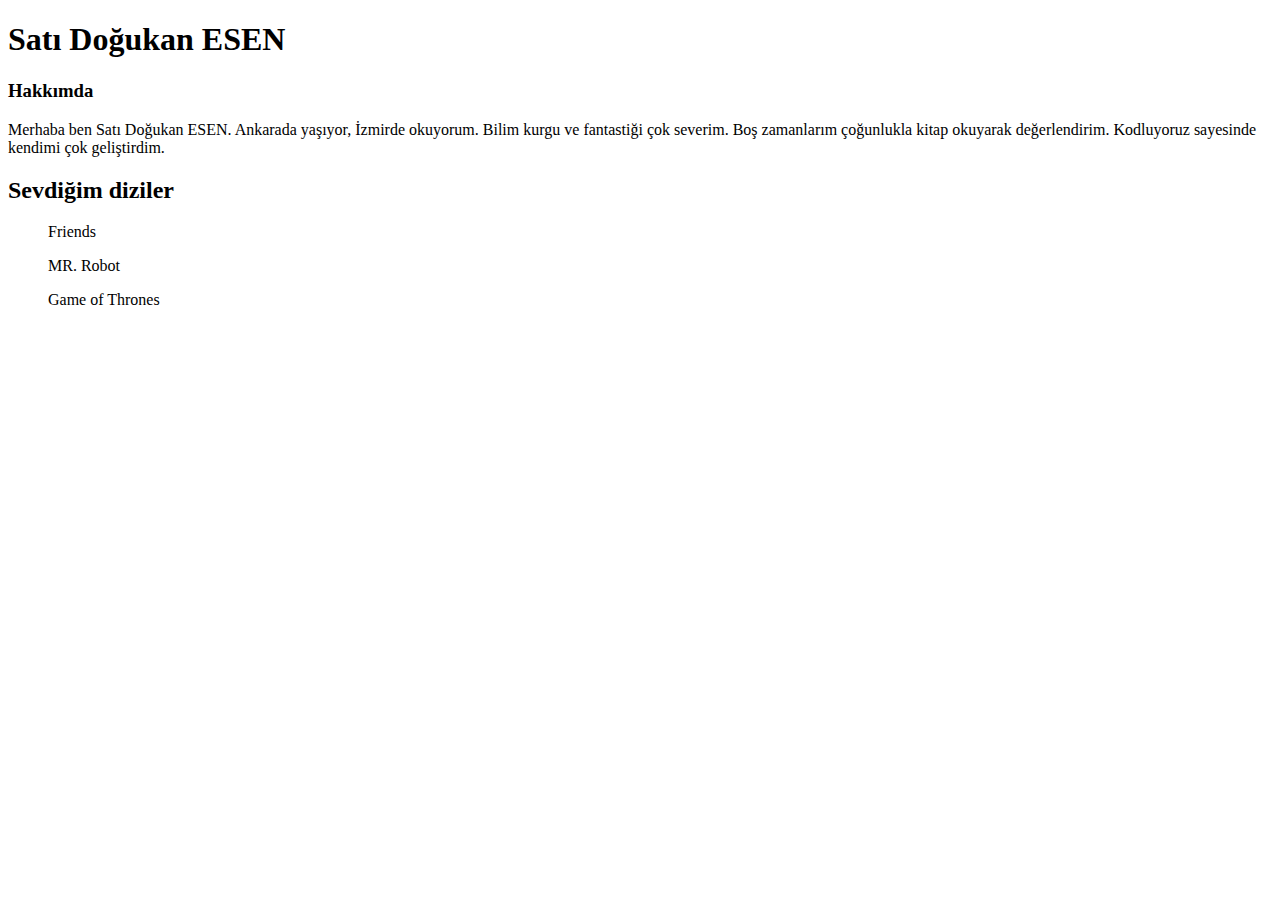
<file: htmlodev1/index.html>
<!DOCTYPE html>
<html lang="en">
<head>
    <meta charset="UTF-8">
    <meta http-equiv="X-UA-Compatible" content="IE=edge">
    <meta name="viewport" content="width=device-width, initial-scale=1.0">
    <title>Satı Doğukan ESEN</title>
</head>
<body>
    
    <h1> Satı Doğukan ESEN </h1>
    <h3> Hakkımda </h3>
    <p>Merhaba ben Satı Doğukan ESEN. Ankarada yaşıyor, İzmirde okuyorum. Bilim kurgu ve fantastiği çok severim. 
        Boş zamanlarım çoğunlukla kitap okuyarak değerlendirim. Kodluyoruz sayesinde kendimi çok geliştirdim. </p>
    <h2> Sevdiğim diziler </h2>
    <dir> Friends </dir>
    <dir> MR. Robot </dir>
    <dir> Game of Thrones </dir>

</body>
</html>
</file>
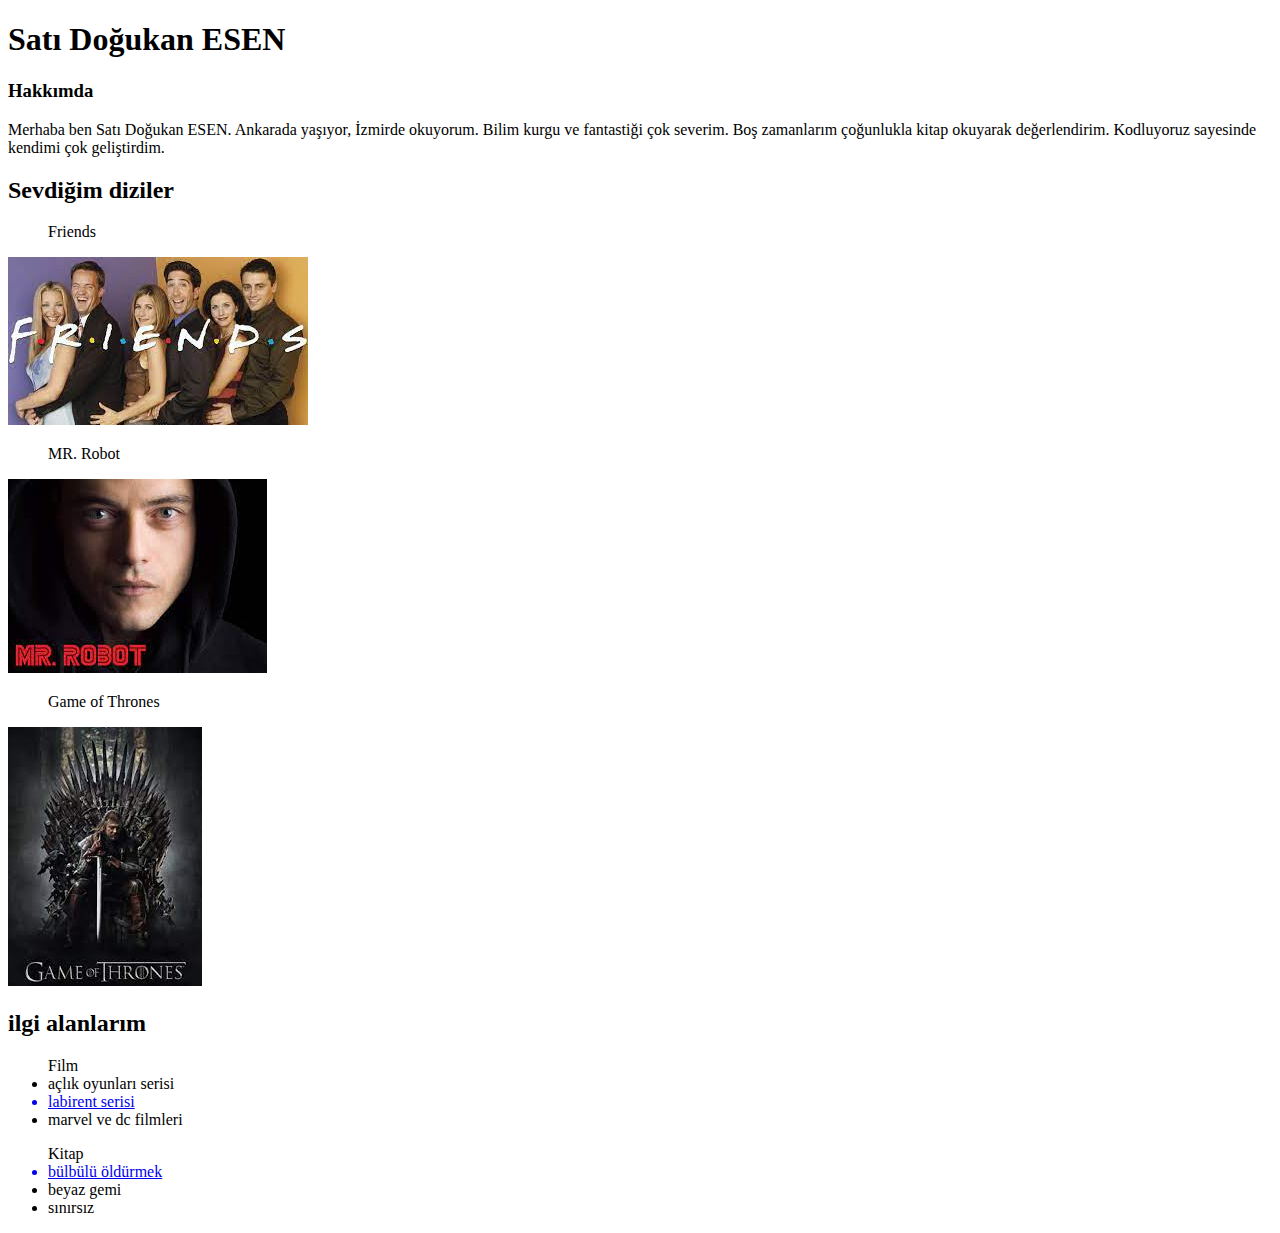
<file: htmlodev2/index.html>
<!DOCTYPE html>
<html lang="en">
<head>
    <meta charset="UTF-8">
    <meta http-equiv="X-UA-Compatible" content="IE=edge">
    <meta name="viewport" content="width=device-width, initial-scale=1.0">
    <title>Satı Doğukan ESEN</title>
</head>
<body>
    
    <h1> Satı Doğukan ESEN </h1>
    <h3> Hakkımda </h3>
    <p>Merhaba ben Satı Doğukan ESEN. Ankarada yaşıyor, İzmirde okuyorum. Bilim kurgu ve fantastiği çok severim. 
        Boş zamanlarım çoğunlukla kitap okuyarak değerlendirim. Kodluyoruz sayesinde kendimi çok geliştirdim. </p>
    <h2> Sevdiğim diziler </h2>
    <dir> Friends </dir>
    <img src="[data-uri]">
    <dir> MR. Robot </dir>
    <img src="[data-uri]" alt="mr.robot">
    <dir> Game of Thrones </dir>
    <img src="[data-uri]" alt="game of thrones">
    <h2> ilgi alanlarım </h2>
    <ul>Film
        <li> açlık oyunları serisi</li>
        <a href="https://www.imdb.com/title/tt1790864/"> <li> labirent serisi </li> </a>
        <li>marvel ve dc filmleri</li>
    </ul>
    <ul>Kitap
        <a href="https://www.goodreads.com/quotes/tag/bülbülü-öldürmek"><li> bülbülü öldürmek </li></a>
        <li> beyaz gemi </li>
        <li> sınırsız </li>
    </ul>
</body>
</html>
</file>
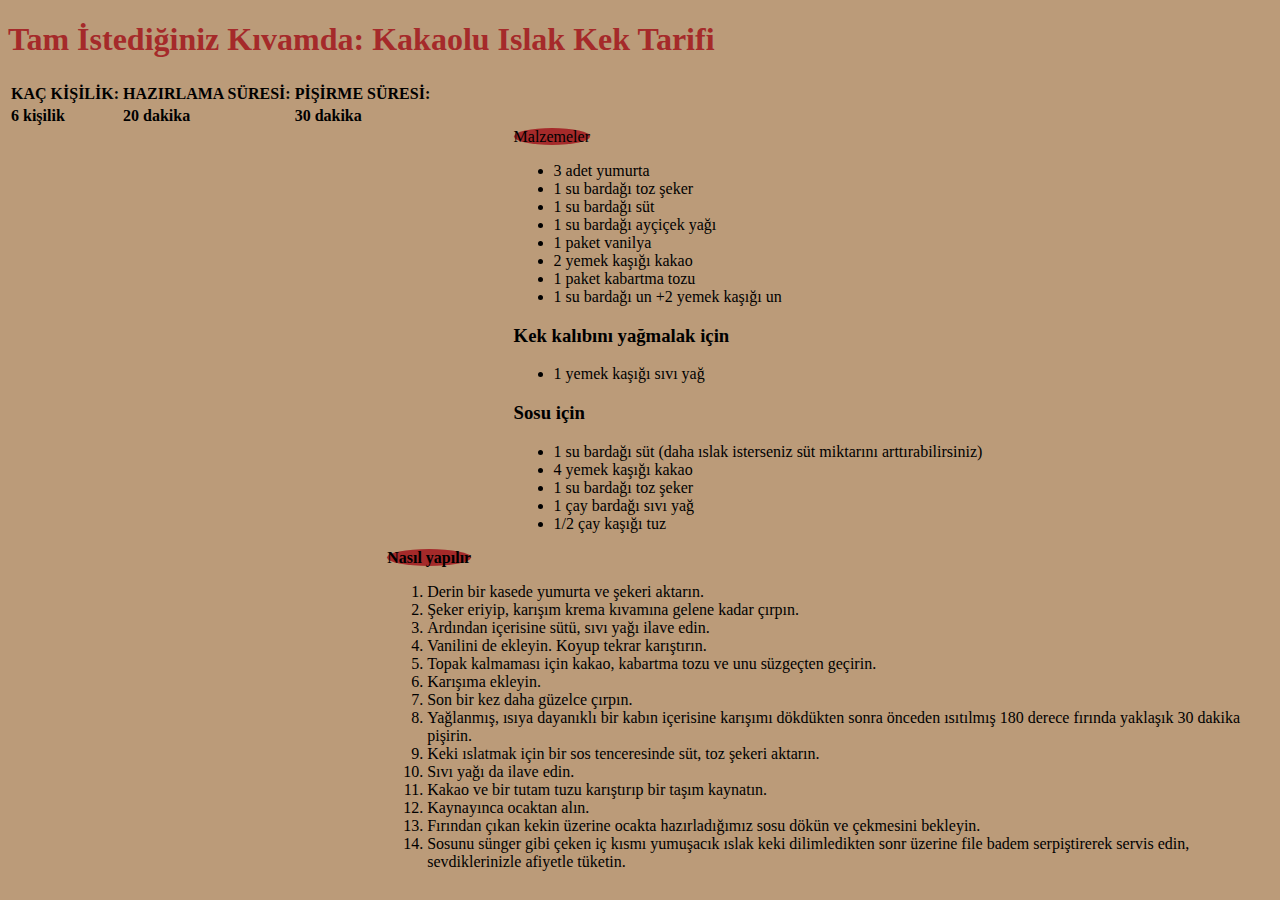
<file: htmlodev3/index.html>
<!DOCTYPE html>
<html lang="en">
<head>
    <meta charset="UTF-8">
    <meta http-equiv="X-UA-Compatible" content="IE=edge">
    <meta name="viewport" content="width=h1, initial-scale=1.0">
    <title>Islak kek</title>


    <style>
        body {
          background-color: rgb(187, 155, 121);
          background-repeat: no-repeat;
          background-attachment: fixed; 
          background-size: cover;
        }
    </style>
</head>
<body>
    <h1 style = "color: brown">Tam İstediğiniz Kıvamda: Kakaolu Islak Kek Tarifi</h1>
    <article>
        <table>
            <tr>
                <tr>
                    <th>KAÇ KİŞİLİK:</th>
                    <th>HAZIRLAMA SÜRESİ:</th>
                    <th>PİŞİRME SÜRESİ:</th>
                </tr>
                <tr>
                    <td> <strong>6 kişilik</strong></td>
                    <td> <strong>20 dakika</strong></td>
                    <td> <strong>30 dakika</strong></td>
                </tr>
            </tr>
        </table>
        <a style = "margin-left: 40%; background-color: brown; border-radius: 100%;" > Malzemeler </a>
        <ul style = "margin-left: 40%;">
            <li>3 adet yumurta</li>
            <li>1 su bardağı toz şeker</li>
            <li>1 su bardağı süt</li>
            <li>1 su bardağı ayçiçek yağı</li>
            <li>1 paket vanilya</li>
            <li>2 yemek kaşığı kakao</li>
            <li>1 paket kabartma tozu</li>
            <li>1 su bardağı un +2 yemek kaşığı un</li>
        </ul>
        <h3 style = "margin-left: 40%;">Kek kalıbını yağmalak için</h3>
        <ul style = "margin-left: 40%;">
            <li>1 yemek kaşığı sıvı yağ</li>
        </ul>
        <h3 style = "margin-left: 40%;">Sosu için</h3>
        <ul style = "margin-left: 40%;">
            <li>1 su bardağı süt (daha ıslak isterseniz süt miktarını arttırabilirsiniz)</li>
            <li>4 yemek kaşığı kakao</li>
            <li>1 su bardağı toz şeker</li>
            <li>1 çay bardağı sıvı yağ</li>
            <li>1/2 çay kaşığı tuz</li>
        </ul>
        <a style = "margin-left: 30%; background-color: brown; border-radius: 100%;"><strong>Nasıl yapılır</strong></a>
        <ol style = "margin-left: 30%;">
            <li>Derin bir kasede yumurta ve şekeri aktarın.</li>
            <li>Şeker eriyip, karışım krema kıvamına gelene kadar çırpın.</li>
            <li>Ardından içerisine sütü, sıvı yağı ilave edin.</li>
            <li>Vanilini de ekleyin. Koyup tekrar karıştırın.</li>
            <li>Topak kalmaması için kakao, kabartma tozu ve unu süzgeçten geçirin.</li>
            <li>Karışıma ekleyin.</li>
            <li>Son bir kez daha güzelce çırpın.</li>
            <li>Yağlanmış, ısıya dayanıklı bir kabın içerisine karışımı dökdükten sonra önceden ısıtılmış 180 derece fırında yaklaşık 30 dakika pişirin.</li>
            <li>Keki ıslatmak için bir sos tenceresinde süt, toz şekeri aktarın.</li>
            <li>Sıvı yağı da ilave edin.</li>
            <li>Kakao ve bir tutam tuzu karıştırıp bir taşım kaynatın.</li>
            <li>Kaynayınca ocaktan alın.</li>
            <li>Fırından çıkan kekin üzerine ocakta hazırladığımız sosu dökün ve çekmesini bekleyin.</li>
            <li>Sosunu sünger gibi çeken iç kısmı yumuşacık ıslak keki dilimledikten sonr üzerine file badem serpiştirerek servis edin, sevdiklerinizle afiyetle tüketin.</li>
        </ol>
    </article>
</body>
</html>
</file>
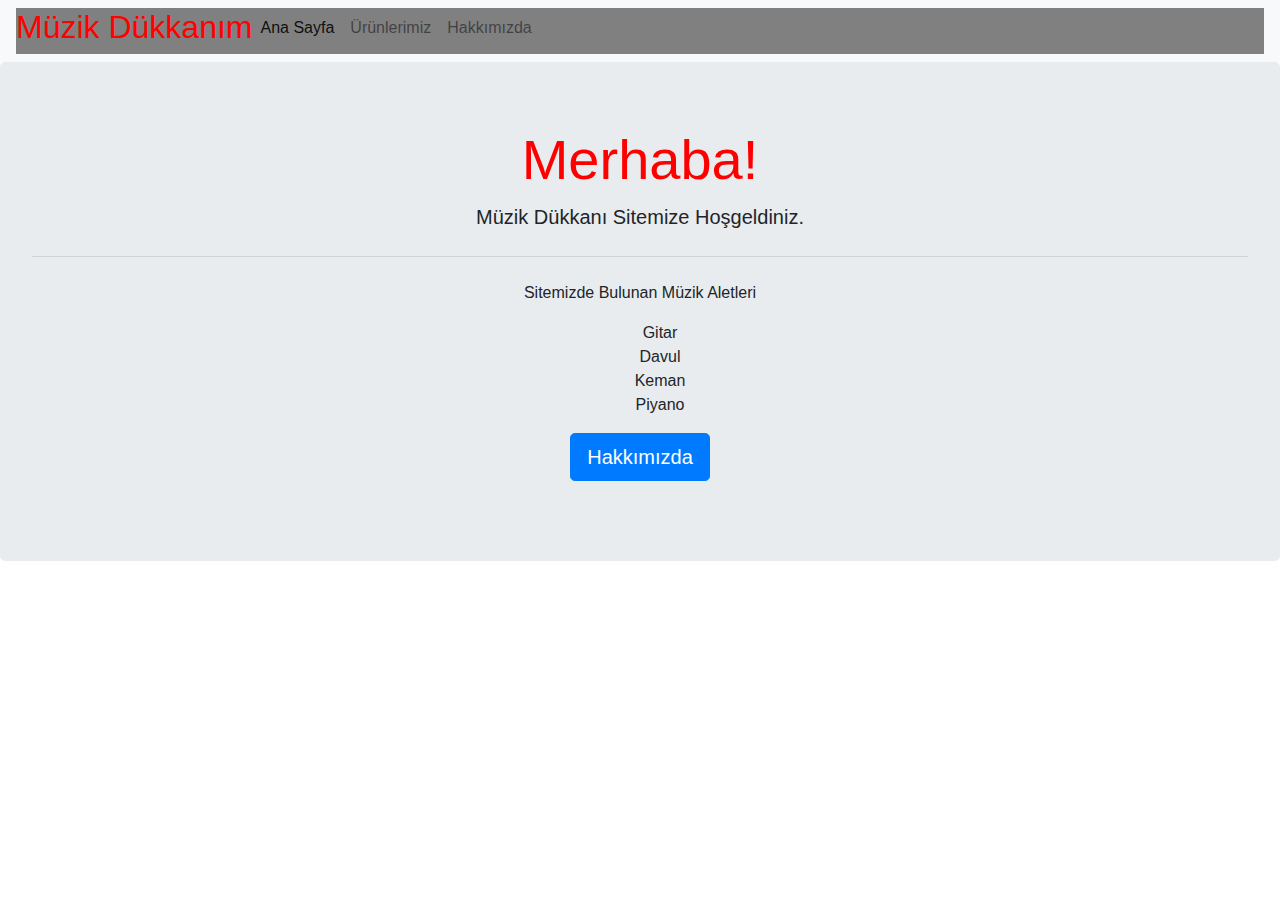
<file: Patika bootstrap odev1/index.html>
<!DOCTYPE html>
<html lang="en">
  <head>
    <meta charset="UTF-8" />
    <meta http-equiv="X-UA-Compatible" content="IE=edge" />
    <meta name="viewport" content="width=device-width, initial-scale=1.0" />
    <title>Document</title>
    <link
      rel="stylesheet"
      href="https://stackpath.bootstrapcdn.com/bootstrap/4.3.1/css/bootstrap.min.css"
      integrity="sha384-ggOyR0iXCbMQv3Xipma34MD+dH/1fQ784/j6cY/iJTQUOhcWr7x9JvoRxT2MZw1T"
      crossorigin="anonymous"
    />
    <link rel="stylesheet" href="style.css" />
  </head>
  <body>
    <nav class="navbar navbar-expand-lg navbar-light bg-light">
      <div class="collapse navbar-collapse" style="background-color: gray">
        <div class="navbar-nav">
          <h2 style="color: red; display: inline">Müzik Dükkanım</h2>
          <a href="index.html" class="nav-item nav-link active">Ana Sayfa</a>
          <a href="Urunlerimiz.html" class="nav-item nav-link">Ürünlerimiz</a>
          <a href="Hakkımızda.html" class="nav-item nav-link">Hakkımızda</a>
        </div>
      </div>
    </nav>
    <div class="jumbotron" style="text-align: center; background-color: #E9ECEF;">
      <h1 class="display-4" style="color: red">Merhaba!</h1>
      <p class="lead">Müzik Dükkanı Sitemize Hoşgeldiniz.</p>
      <hr class="my-4" />
      <p>Sitemizde Bulunan Müzik Aletleri</p>
      <p class="lead">
            <ul style="  list-style-type: none;">
            <li>Gitar</li>
            <li>Davul</li>
            <li>Keman</li>
            <li>Piyano</li>
        </ul>  
        <a class="btn btn-primary btn-lg" href="Hakkımızda.html" role="button">Hakkımızda</a>
    </p>
    </div>
  </body>
</html>
</file>
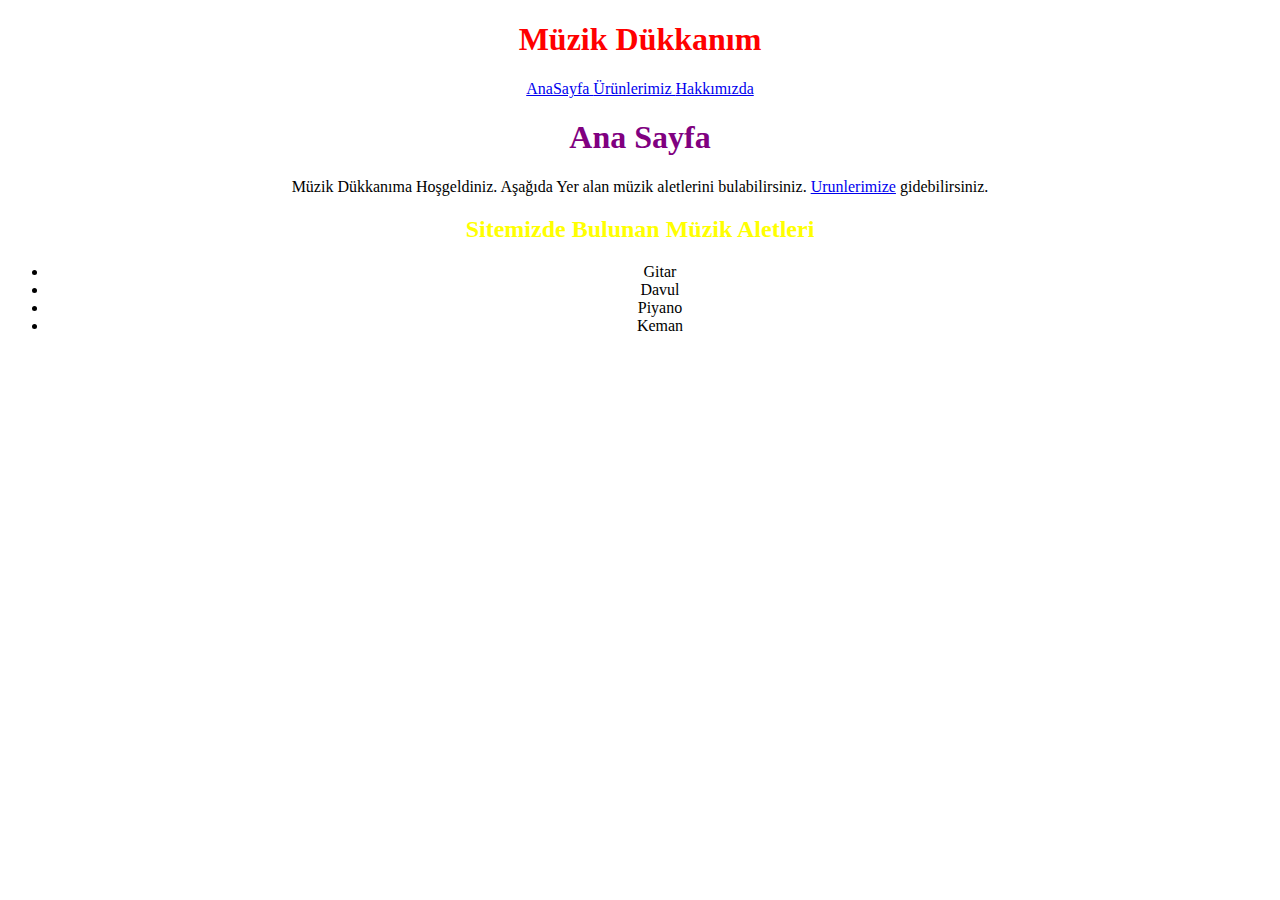
<file: Patika Css Odev1/index.html>
<!DOCTYPE html>
<html lang="en">
  <head>
    <meta charset="UTF-8" />
    <meta http-equiv="X-UA-Compatible" content="IE=edge" />
    <meta name="viewport" content="width=device-width, initial-scale=1.0" />
    <link rel="stylesheet" href="./style.css" />
    <title>Document</title>
  </head>
  <body>
    <h1 class="header">Müzik Dükkanım</h1>

    <div class="href">
      <a href="./#"> AnaSayfa </a>
      <a href="./Urunlerimiz.html"> Ürünlerimiz </a>
      <a href="./Hakkimizda.html"> Hakkımızda </a>
    </div>

    <h1 class="page_header">Ana Sayfa</h1>
    <p>
      Müzik Dükkanıma Hoşgeldiniz. Aşağıda Yer alan müzik aletlerini
      bulabilirsiniz.
      <a href="./Urunlerimiz.html">Urunlerimize</a> gidebilirsiniz.
    </p>

    <h2 class="list_header">Sitemizde Bulunan Müzik Aletleri</h2>
    <ul class="list">
      <li>Gitar</li>
      <li>Davul</li>
      <li>Piyano</li>
      <li>Keman</li>
    </ul>
  </body>
</html>
</file>
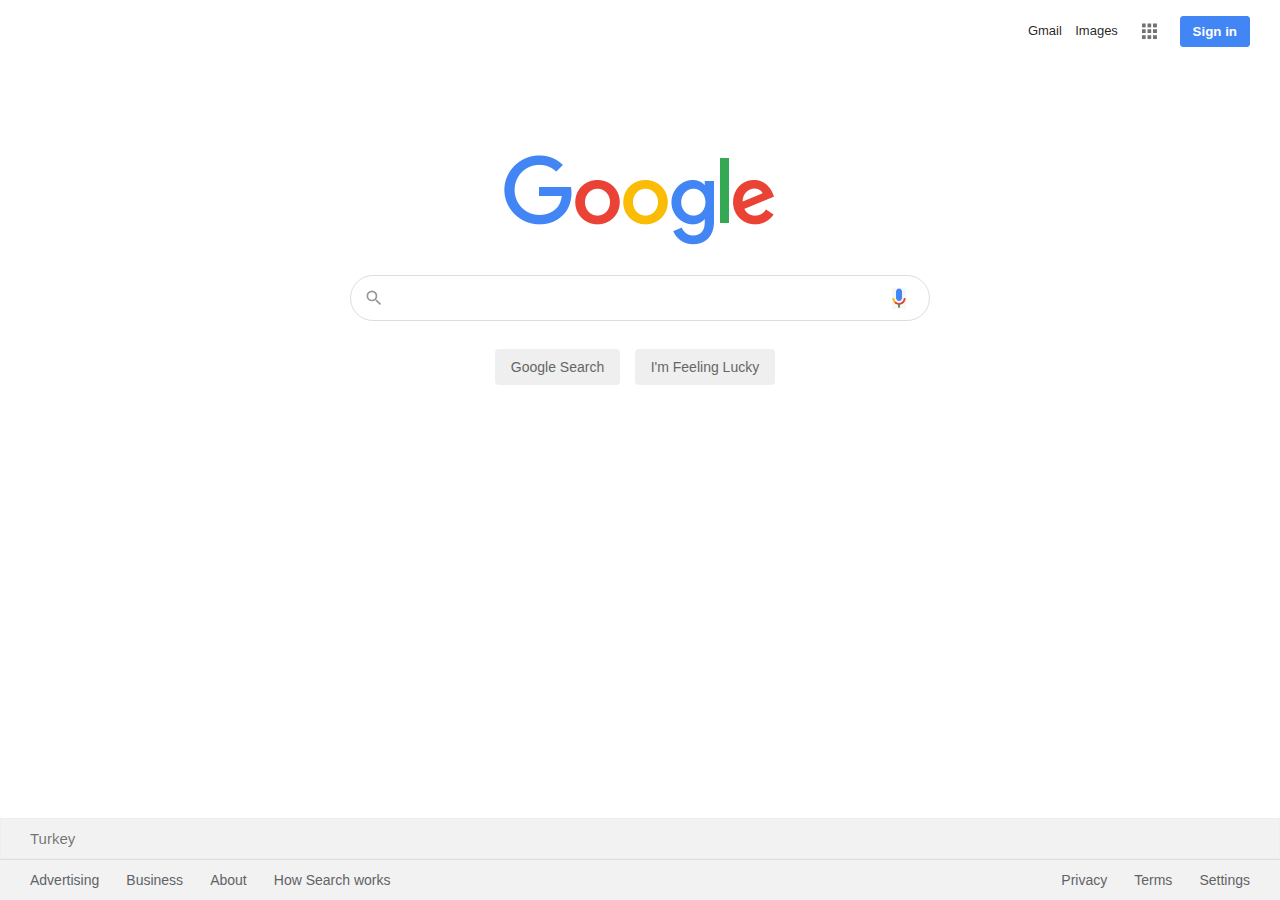
<file: Patika Css Odev3/index.html>
<!DOCTYPE html>
<html lang="en">
  <head>
    <meta charset="UTF-8" />
    <meta http-equiv="X-UA-Compatible" content="IE=edge" />
    <meta name="viewport" content="width=device-width, initial-scale=1.0" />
    <title>Document</title>
    <link rel="stylesheet" href="style.css" />
  </head>
  <body>
    <nav>
      <a href="#">Gmail</a>
      <a href="#">Images</a>
      <img src="img/g-menu.PNG" />
      <button>Sign in</button>
    </nav>
    <section class="section-1">
      <img src="img/logo.png" class="logo" />
      <form>
        <br /><br />
        <div class="s-box">
          <img src="img/search.svg" class="search-icon" />
          <input type="text" class="s-input" />
          <img src="img/vs.png" class="vs-icon" />
          <input type="submit" class="s-btn" value="Google Search" />
          <input type="submit" class="s-btn" value="I'm Feeling Lucky" />
        </div>
      </form>
    </section>

    <footer>
      <h4>Turkey</h4>
      <div class="links">
        <div class="link-1">
          <a href="#">Advertising</a>
          <a href="#">Business</a>
          <a href="#">About</a>
          <a href="#">How Search works</a>
        </div>
        <div class="link-2">
          <a href="#">Privacy</a>
          <a href="#">Terms</a>
          <a href="#">Settings</a>
        </div>
      </div>
    </footer>
  </body>
</html>
</file>
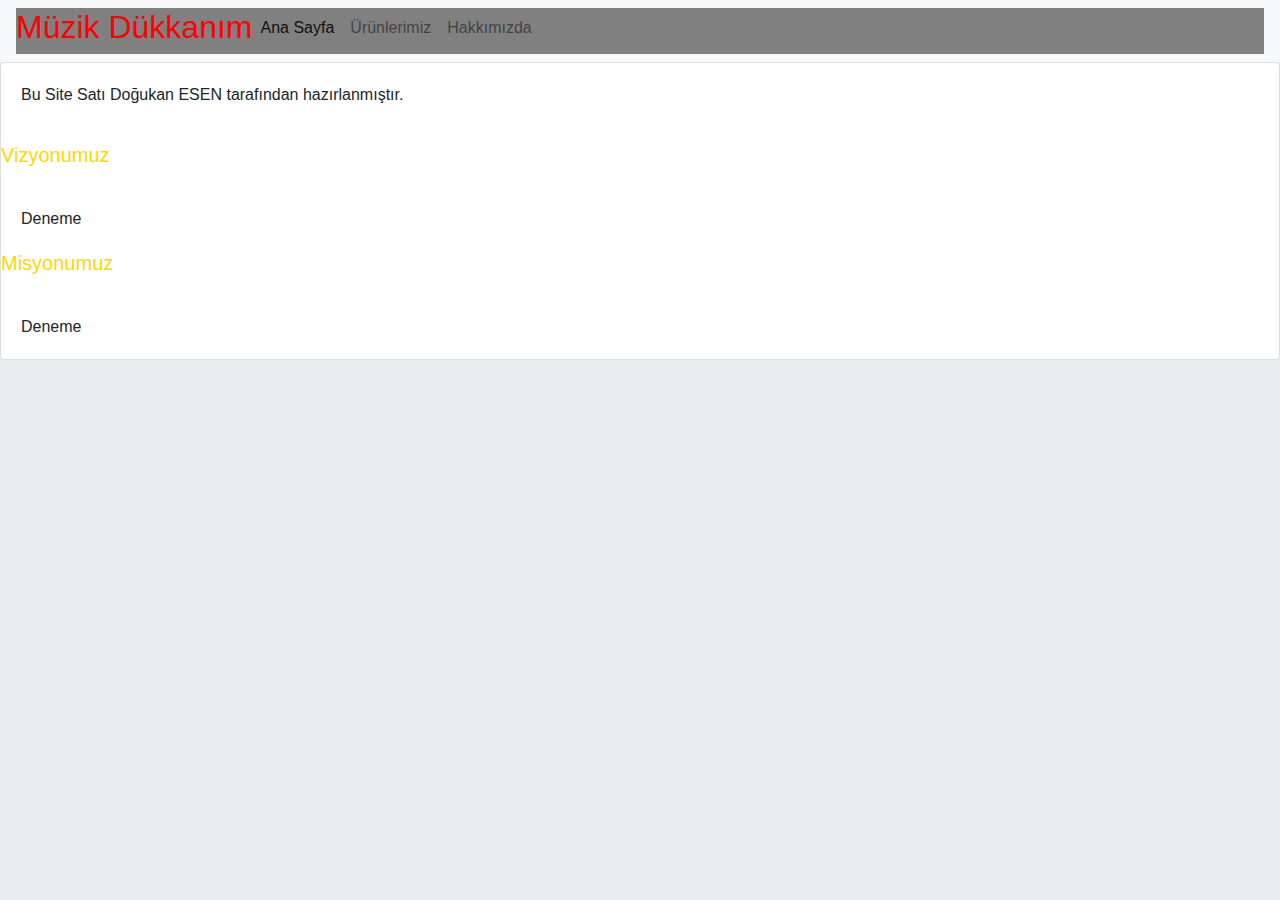
<file: Patika bootstrap odev1/Hakkımızda.html>
<!DOCTYPE html>
<html lang="en">
  <head>
    <meta charset="UTF-8" />
    <meta http-equiv="X-UA-Compatible" content="IE=edge" />
    <meta name="viewport" content="width=device-width, initial-scale=1.0" />
    <title>Document</title>
    <link
      rel="stylesheet"
      href="https://stackpath.bootstrapcdn.com/bootstrap/4.3.1/css/bootstrap.min.css"
      integrity="sha384-ggOyR0iXCbMQv3Xipma34MD+dH/1fQ784/j6cY/iJTQUOhcWr7x9JvoRxT2MZw1T"
      crossorigin="anonymous"
    />
    <link rel="stylesheet" href="style.css" />
  </head>
  <body style="background-color: #e9ecef">
    <nav class="navbar navbar-expand-lg navbar-light bg-light">
      <div class="collapse navbar-collapse" style="background-color: gray">
        <div class="navbar-nav">
          <h2 style="color: red; display: inline">Müzik Dükkanım</h2>
          <a href="index.html" class="nav-item nav-link active">Ana Sayfa</a>
          <a href="Urunlerimiz.html" class="nav-item nav-link">Ürünlerimiz</a>
          <a href="Hakkımızda.html" class="nav-item nav-link">Hakkımızda</a>
        </div>
      </div>
    </nav>

    <div class="card">
      <div class="card-body">
        <p>Bu Site Satı Doğukan ESEN tarafından hazırlanmıştır.</p>
      </div>
      <div class="card-title">
        <h5 style="color: gold">Vizyonumuz</h5>
      </div>
      <div class="card-body">Deneme</div>
      <div class="card-title">
        <h5 style="color: gold">Misyonumuz</h5>
      </div>
      <div class="card-body">Deneme</div>
    </div>
  </body>
</html>
</file>
<file: Patika bootstrap odev1/style.css>
.home > ul {
  list-style-type: none;
}

nav > li {
  display: flex;
}

.price {
  display: inline;
  background-color: gray;
  color: white;
  border-radius: 12px;
}
</file>
<file: Patika Css Odev1/style.css>
.header {
  color: red;
  text-align: center;
}
.href {
  text-align: center;
}
.page_header {
  text-align: center;
  color: purple;
}
p {
  text-align: center;
}
.list_header {
  text-align: center;
  color: yellow;
}
.list {
  text-align: center;
}
.list2 {
  text-align: center;
}
img {
  height: 50px;
  width: 50px;
}
</file>
<file: Patika Css Odev3/style.css>
* {
  padding: 0;
  margin: 0;
  box-sizing: border-box;
  text-decoration: none;
  font-family: arial, sans-serif;
}
body {
  display: flex;
  flex-direction: column;
  min-height: 100vh;
}
nav {
  display: flex;
  align-items: center;
  justify-content: flex-end;
  margin-right: 30px;
  margin-top: 14px;
}
nav a {
  font-size: 13px;
  display: inline-block;
  line-height: 24px;
  font-weight: 400;
  color: rgb(0, 0, 0, 0.87);
  cursor: pointer;
  padding: 5px 6.7px;
}
nav a:hover {
  text-decoration: underline;
  opacity: 0.85;
}
nav img {
  width: 34px;
  padding: 5px;
  margin: auto 7px;
  cursor: pointer;
}
nav img:hover {
  opacity: 0.8;
}
nav button {
  border: 1px solid #4285f4;
  font-weight: bold;
  outline: none;
  background: #4285f4;
  color: #fff;
  padding: 7px 12px;
  border-radius: 3px;
  margin-left: 7px;
  cursor: pointer;
}
.section-1 {
  flex: 1;
}
.section-1 .logo {
  display: block;
  margin: 0px auto;
  margin-top: 107px;
}
.s-box {
  width: 580px;
  margin: 0px auto;
  position: relative;
  margin-top: -8px;
  text-align: center;
}
.s-box .s-input {
  display: block;
  border: 1px solid #ddd;
  color: rgba(0, 0, 0, 0.87);
  font-size: 16px;
  padding: 13px;
  padding-left: 45px;
  border-radius: 25px;
  width: 100%;
  transition: box-shadow 100ms;
  outline: none;
}
.s-box .s-input:hover {
  border: 1px solid #fff;
  box-shadow: 0 0 2px rgba(0, 0, 0, 0.05), 0 0 2px rgba(0, 0, 0, 0.05),
    0 0 3px rgba(0, 0, 0, 0.05), 0 0 4px rgba(0, 0, 0, 0.05),
    0 0 5px rgba(0, 0, 0, 0.05), 0 0 4px rgba(0, 0, 0, 0.05),
    0 0 5px rgba(0, 0, 0, 0.05);
}
.s-box .search-icon {
  width: 20px;
  opacity: 0.4;
  position: absolute;
  top: 13px;
  left: 14px;
}
.s-box .vs-icon {
  width: 14px;
  position: absolute;
  top: 13px;
  right: 24px;
}
.s-btn {
  border: 1px solid transparent;
  padding: 9px 15px;
  color: #666;
  font-size: 14px;
  border-radius: 4px;
  display: inline-block;
  margin-right: 10px;
  margin-top: 28px;
  outline: none;
  cursor: pointer;
  transition: border-color 100ms;
}
.s-btn:hover {
  border: 1px solid #aaa;
}
.lang {
  margin-top: 30px;
  text-align: center;
  font-size: 13px;
  color: #111;
}
.lang a {
  margin-left: 5px;
  color: #1a0dab;
}
.lang a:hover {
  text-decoration: underline;
}
footer {
  background: #f2f2f2;
}
footer h4 {
  color: rgba(0, 0, 0, 0.54);
  font-size: 15px;
  line-height: 39.5px;
  font-weight: 400;
  padding-left: 29px;
  border: 1px solid #eee;
}
footer a {
  color: #5f6368;
  display: inline-block;
  padding: 12px 11.3px;
  font-size: 14px;
}
footer a:hover {
  text-decoration: underline;
}
.links {
  border-top: 1px solid #ddd;
  display: flex;
}
.link-1 {
  padding-left: 18.7px;
  flex: 1;
}
.link-2 {
  padding-right: 18.7px;
}
</file>
